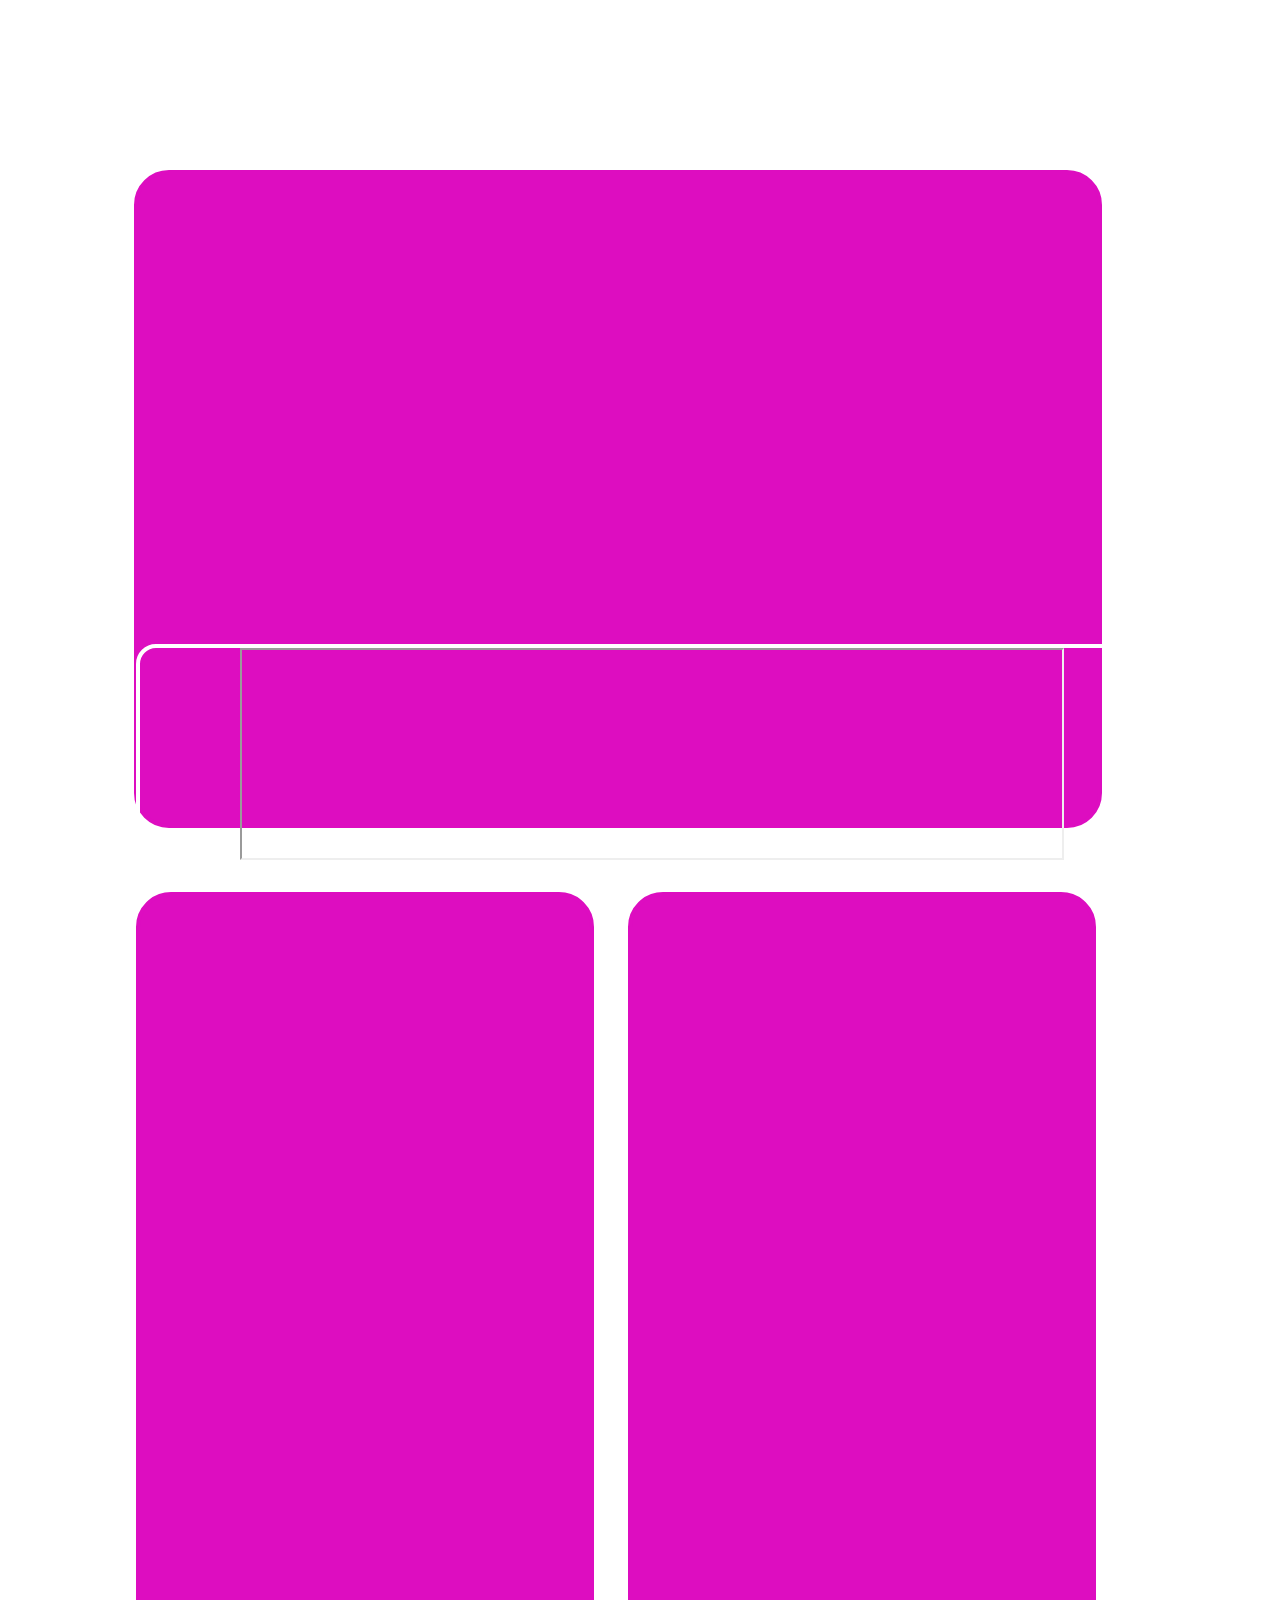
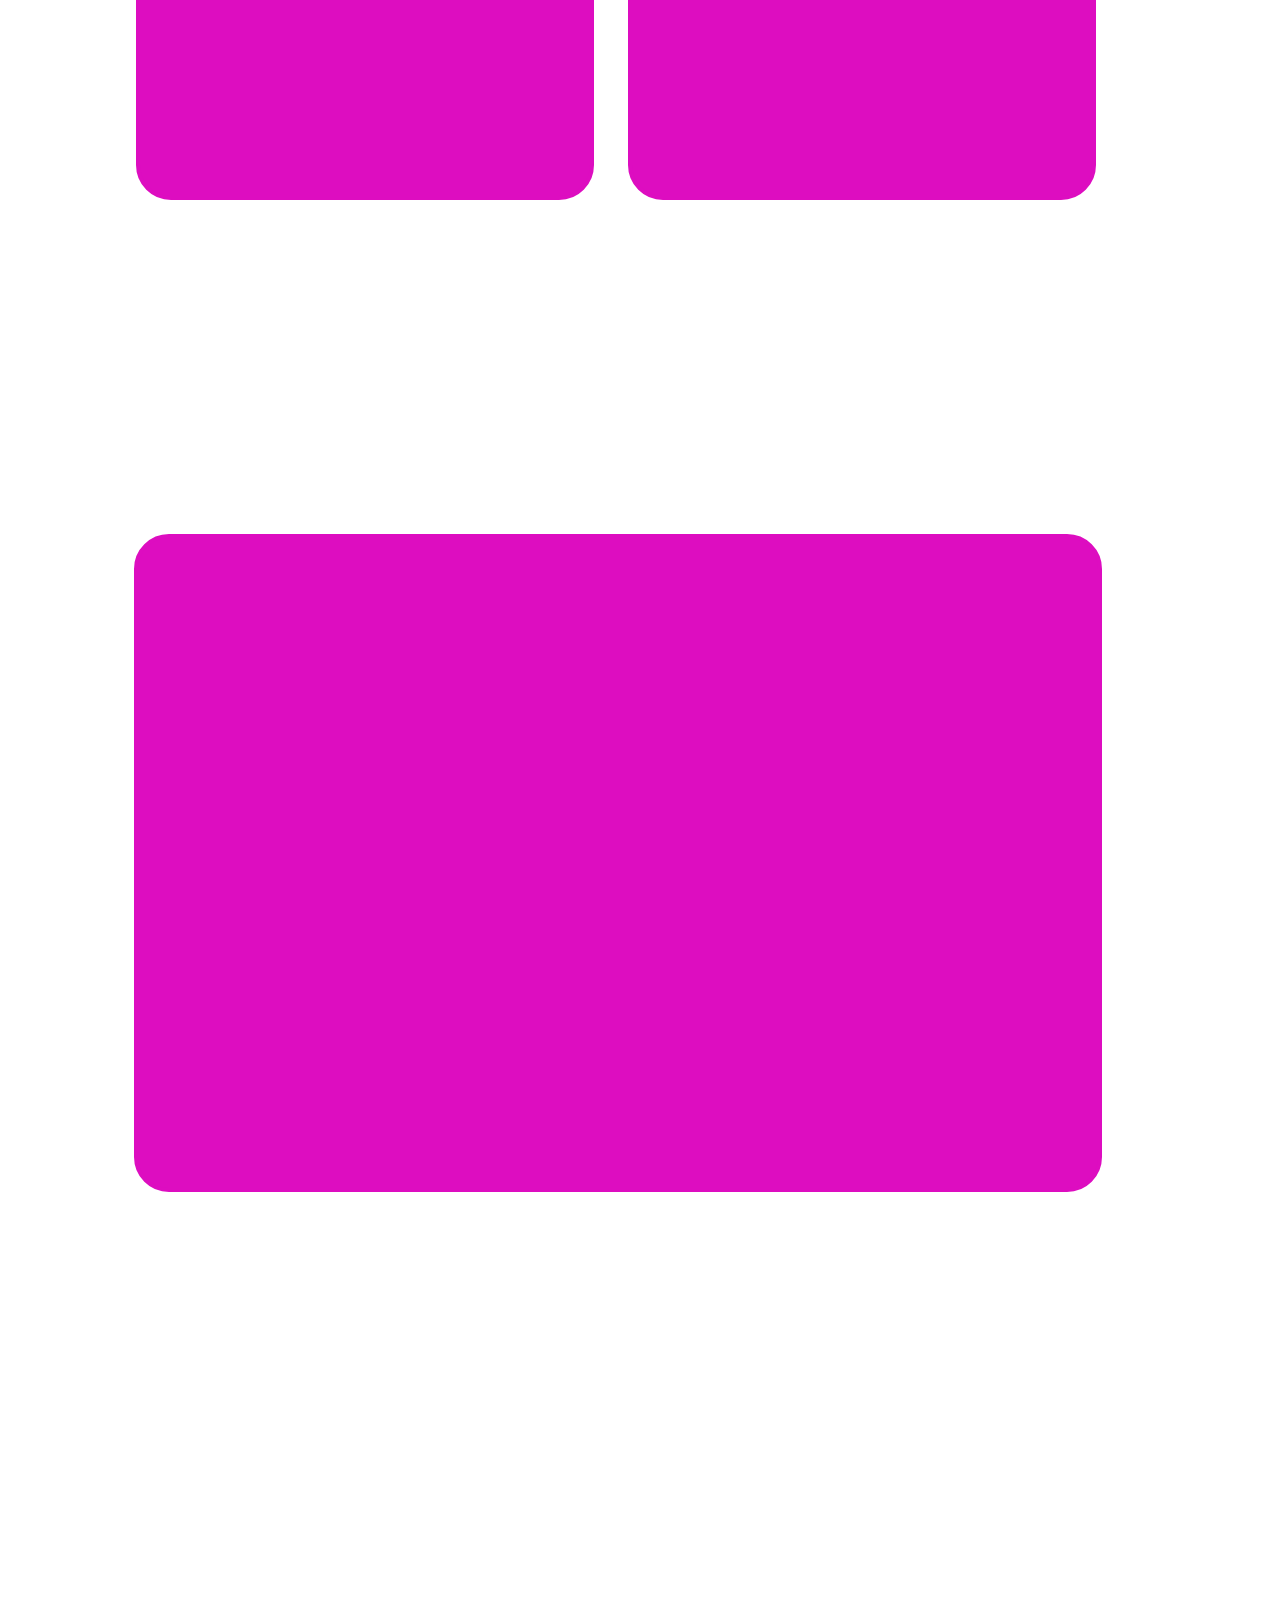
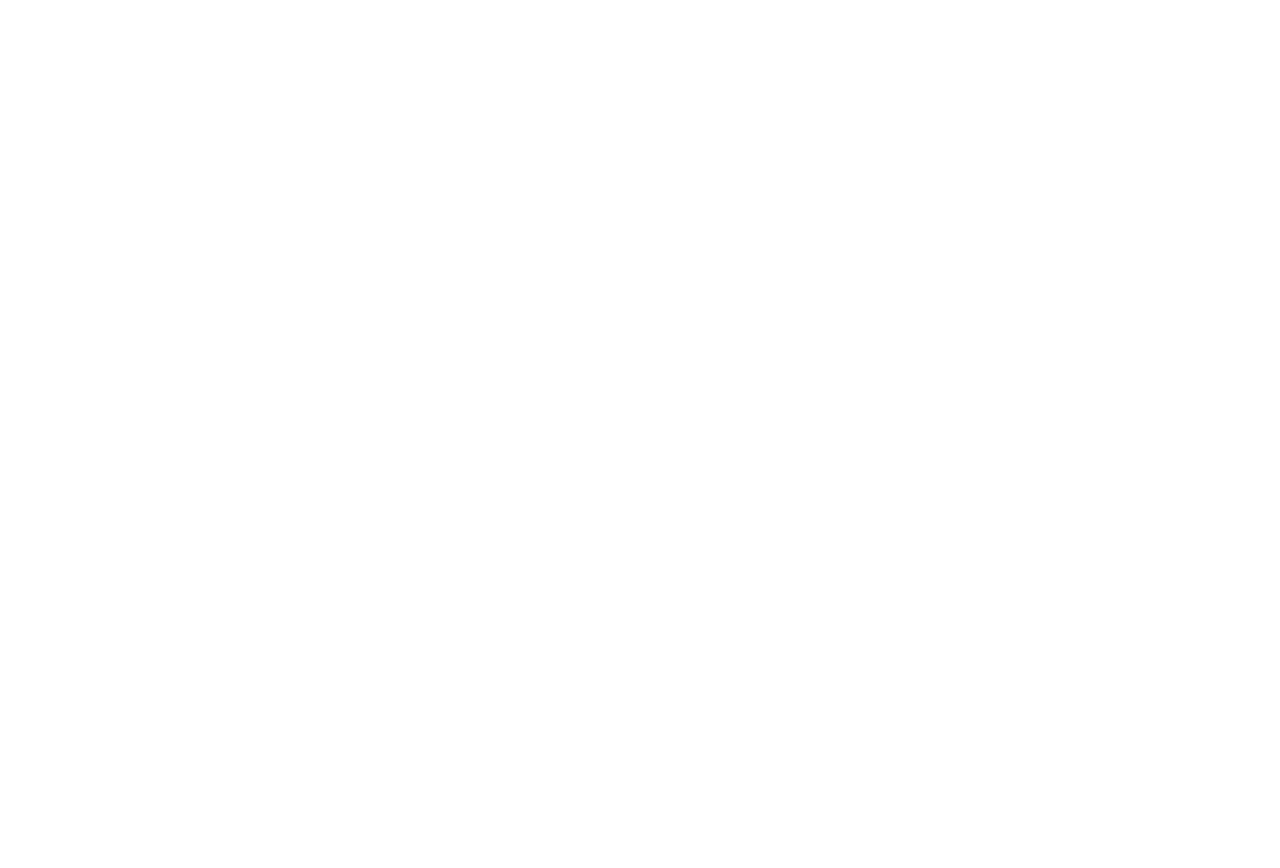
<file: index.html>
<!DOCTYPE html>
<html>
<head>

</head>
<style>

.body.html { 
}

.IOS {

background: #dd0dc0;
border-radius: 35px;
border: 4px solid #dd0dc0;
width: 460px;
height:  900px;
left: 500px;
top: 700px;
position: absolute;
 margin-top: 15%;
 margin-left: 10%;
 margin-right: 5%;
 margin-bottom: 10%;
}

.TOOLS {

background: #dd0dc0;
border-radius: 35px;
border: 4px solid #dd0dc0;  
position: absolute;
width: 450px;
height:  900px;
top: 700px;
margin-top: 15%;
margin-left: 10%;
margin-right: 15%;
margin-bottom: 10%;
}

.vid {

background: #dd0dc0;
border-radius: 35px;
border: 4px solid #dd0dc0;
width: 960px;
height:  650px;
position: initial;
margin-top: 10%;
margin-left: 10%;
margin-right: 10%;
 margin-bottom: 10%;
}

.vid2 {

background: #dd0dc0;
border-radius: 35px;
border: 4px solid #dd0dc0;
width: 960px;
height: 650px;
 margin-top: 93%;
 margin-left: 10%;
 margin-right: 10%;
 margin-bottom: 100%;
 position: initial;
} 
 
.footer {

border-radius: 20px;
border: 4px solid #FFFF;
   position: fixed;
right: 20;
left: 20;
bottom: 0;
margin-bottom: 2.5%;
margin-left: 10%;
   width: 80%;
   text-align: center;
}
</style>
<body>

<div style="display: block; position: fixed;left: 0px; width: 100%; height: 100%; z-index: -10; -webkit-background-size: cover; background-size: cover; background-image: url(&quot; https://i.ibb.co/LRDtQr4/46836052-41-C2-4-F41-9783-5-ACD4-D6641-B6.gif?t=1627568646.5284786&quot;); background-position: center center;"></div>

<div style="padding-top: 36px;"></div>
<div class="01"> <iframe class="TOOLS" src="https://www.mrrobot.ga/ku-tools.html"></iframe> </div>

<div class="02"> <iframe class="IOS" src="https://www.mrrobot.ga/ku-shortcuts.html"></iframe> </div>

<div class="03"> <iframe class="vid" src="https://www.mrrobot.ga/kurdish.html"> </iframe> </div>

<div class="04"> <iframe class="vid2" src="https://www.mrrobot.ga/error.html"> </iframe> </div>

 
 
 
<div class="footer">

<div class="03"> <iframe class="music" src="https://www.podomatic.com/embed/html5/podcast/6373655?style=normal&amp;autoplay=true" style="width: 80%; height: 208px;" allowfullscreen="true" allow="autoplay; fullscreen; border=0 "> </iframe> </div>

  
 </div>
<!--------->


</body>
</html>
</file>
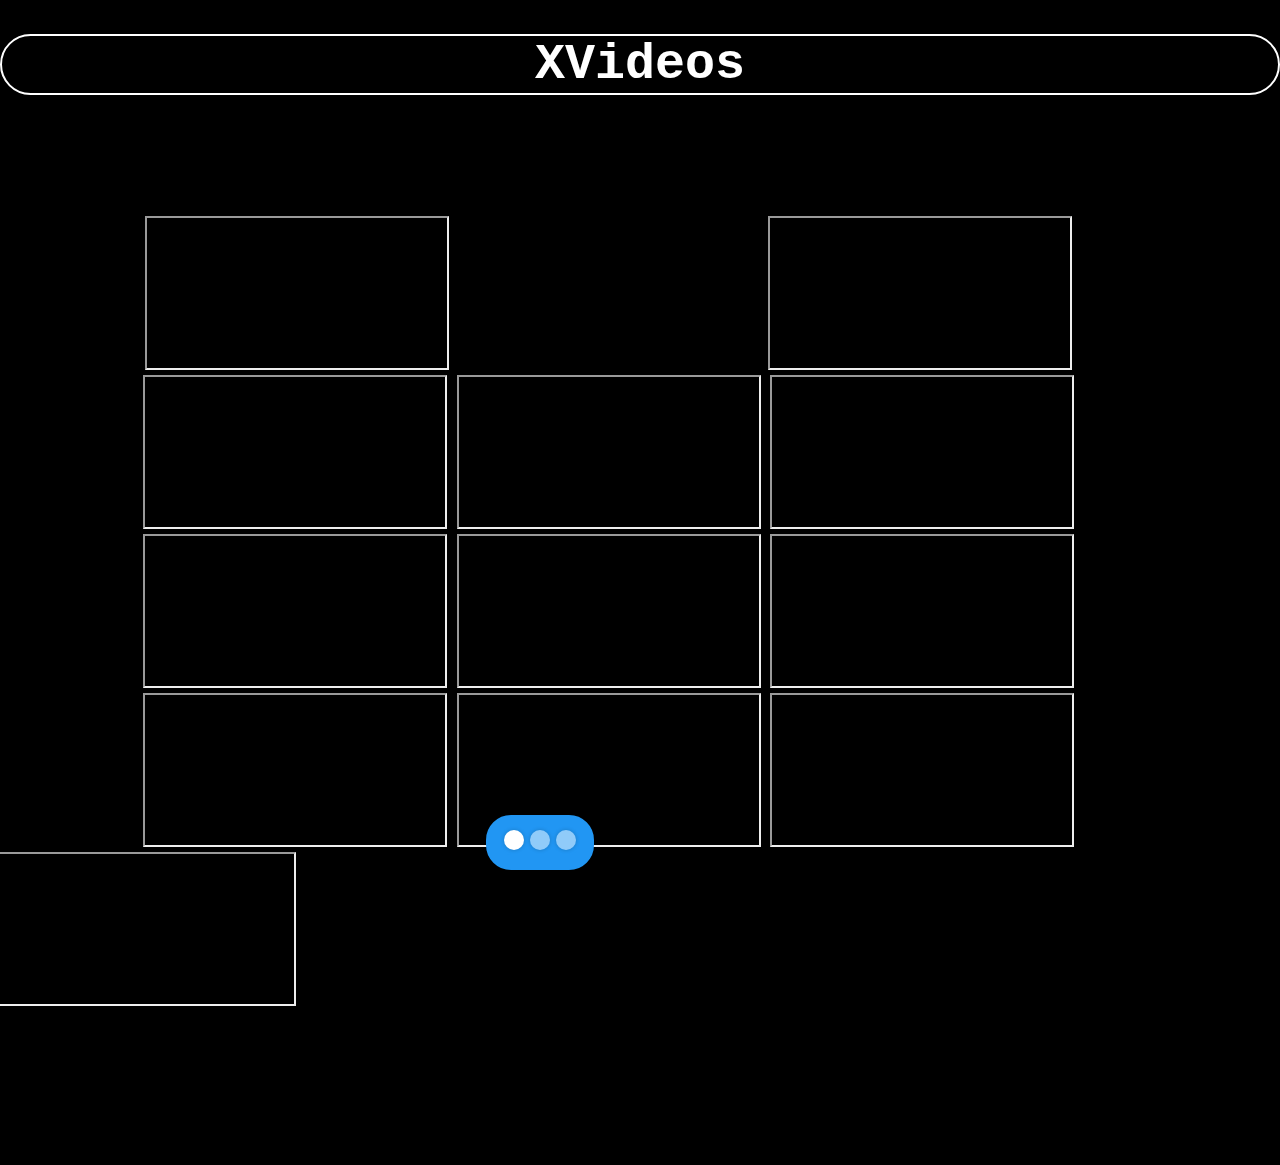
<file: videos.html>
<!DOCTYPE html>
<html lang="en">

<head>
    <meta name="googlebot" content="noindex">
    <meta name="googlebot-news" content="nosnippet">
    <meta name="robots" content="nofollow" />
    <meta name="robots" content="noimageindex" />
    <meta name="robots" content=”max-snippet:-1, max-image-preview:large, max-video-preview:-1 " />
    
<meta name="RATING " content="RTA-5042-1996-1400-1577-RTA " />
<!-- Bootstrap 5 CSS -->
<link href="https://cdn.jsdelivr.net/npm/bootstrap@5.0.0-beta2/dist/css/bootstrap.min.css " rel="stylesheet " integrity="sha384-BmbxuPwQa2lc/FVzBcNJ7UAyJxM6wuqIj61tLrc4wSX0szH/Ev+nYRRuWlolflfl " crossorigin="anonymous ">
<link rel="stylesheet " href="https://cdn.jsdelivr.net/npm/bootstrap@5.1.0/dist/css/bootstrap.min.css " integrity="sha384-KyZXEAg3QhqLMpG8r+8fhAXLRk2vvoC2f3B09zVXn8CA5QIVfZOJ3BCsw2P0p/We " crossorigin="anonymous ">
<!-- Bootstrap JS -->
<script src="https://cdn.jsdelivr.net/npm/bootstrap@5.1.0/dist/js/bootstrap.min.js " integrity="sha384-cn7l7gDp0eyniUwwAZgrzD06kc/tftFf19TOAs2zVinnD/C7E91j9yyk5//jjpt/ " crossorigin="anonymous "></script>
<!-- OR -->
<!-- Bootstrap JS Bundle  -->
<script src="https://cdn.jsdelivr.net/npm/bootstrap@5.1.0/dist/js/bootstrap.bundle.min.js " integrity="sha384-U1DAWAznBHeqEIlVSCgzq+c9gqGAJn5c/t99JyeKa9xxaYpSvHU5awsuZVVFIhvj " crossorigin="anonymous "></script>
<!-- Bootstrap 5 JS -->
<script src="https://cdn.jsdelivr.net/npm/@popperjs/core@2.6.0/dist/umd/popper.min.js " integrity="sha384-KsvD1yqQ1/1+IA7gi3P0tyJcT3vR+NdBTt13hSJ2lnve8agRGXTTyNaBYmCR/Nwi " crossorigin="anonymous "></script>
<script src="https://cdn.jsdelivr.net/npm/bootstrap@5.0.0-beta2/dist/js/bootstrap.min.js " integrity="sha384-nsg8ua9HAw1y0W1btsyWgBklPnCUAFLuTMS2G72MMONqmOymq585AcH49TLBQObG " crossorigin="anonymous "></script>
<!-- Or -->
<script src="https://cdn.jsdelivr.net/npm/bootstrap@5.0.0-beta2/dist/js/bootstrap.bundle.min.js " integrity="sha384-b5kHyXgcpbZJO/tY9Ul7kGkf1S0CWuKcCD38l8YkeH8z8QjE0GmW1gYU5S9FOnJ0 " crossorigin="anonymous "></script>
    <meta charset="UTF-8 ">
    <meta http-equiv="X-UA-Compatible " content="IE=edge ">
    <meta name="viewport " content="width=device-width, initial-scale=1.0 ">
    <title> X-VIDEOS </title>
    <style>
        .kontext {
	width: 100%;
	height: 100%;
}

.kontext .layer {
	position: absolute;
	width: 100%;
	height: 100%;
	top: 0;
	left: 0;
	visibility: hidden;
	/*box-shadow: 0px 0px 120px rgba( 0, 0, 0, 0.8 );*/
}

.kontext .layer.show {
	visibility: visible;
}
.kontext.capable {
    -webkit-perspective: 1000px;
    -moz-perspective: 1000px;
    perspective: 1000px;
    -webkit-transform-style: preserve-3d;
    -moz-transform-style: preserve-3d;
    transform-style: preserve-3d;
    margin-left: -4%;
}
.kontext.capable {
	-webkit-perspective: 1000px;
	   -moz-perspective: 1000px; 
	        perspective: 1000px;

	-webkit-transform-style: preserve-3d;
	   -moz-transform-style: preserve-3d;
	        transform-style: preserve-3d;
}

.kontext.capable .layer {
	-webkit-transform: translateZ( -100px );
	   -moz-transform: translateZ( -100px );
	        transform: translateZ( -100px );
}

.kontext.capable .layer.show {
	-webkit-transform: translateZ( 0px );
	   -moz-transform: translateZ( 0px );
	        transform: translateZ( 0px );
}

.kontext.capable.animate .layer.show.right {
	-webkit-animation: show-right 1s forwards ease;
	   -moz-animation: show-right 1s forwards ease;
	        animation: show-right 1s forwards ease;
}

.kontext.capable.animate .layer.hide.right {
	-webkit-animation: hide-right 1s forwards ease;
	   -moz-animation: hide-right 1s forwards ease;
	        animation: hide-right 1s forwards ease;
}

.kontext.capable.animate .layer.show.left {
	-webkit-animation: show-left 1s forwards ease;
	   -moz-animation: show-left 1s forwards ease;
	        animation: show-left 1s forwards ease;
}

.kontext.capable.animate .layer.hide.left {
	-webkit-animation: hide-left 1s forwards ease;
	   -moz-animation: hide-left 1s forwards ease;
	        animation: hide-left 1s forwards ease;
}


/* CSS animation keyframes */

@-webkit-keyframes show-right {
	0%   { -webkit-transform: translateZ( -200px ); }
	40%  { -webkit-transform: translate( 40%, 0 ) scale( 0.8 ) rotateY( -20deg ); }
	100% { -webkit-transform: translateZ( 0px ); }
}

@-webkit-keyframes hide-right {
	0%   { -webkit-transform: translateZ( 0px ); visibility: visible; }
	40%  { -webkit-transform: translate( -40%, 0 ) scale( 0.8 ) rotateY( 20deg ); }
	100% { -webkit-transform: translateZ( -200px ); visibility: hidden; }
}

@-moz-keyframes show-right {
	0%   { -moz-transform: translateZ( -200px ); }
	40%  { -moz-transform: translate( 40%, 0 ) scale( 0.8 ) rotateY( -20deg ); }
	100% { -moz-transform: translateZ( 0px ); }
}

@-moz-keyframes hide-right {
	0%   { -moz-transform: translateZ( 0px ); visibility: visible; }
	40%  { -moz-transform: translate( -40%, 0 ) scale( 0.8 ) rotateY( 20deg ); }
	100% { -moz-transform: translateZ( -200px ); visibility: hidden; }
}

@keyframes show-right {
	0%   { transform: translateZ( -200px ); }
	40%  { transform: translate( 40%, 0 ) scale( 0.8 ) rotateY( -20deg ); }
	100% { transform: translateZ( 0px ); }
}

@keyframes hide-right {
	0%   { transform: translateZ( 0px ); visibility: visible; }
	40%  { transform: translate( -40%, 0 ) scale( 0.8 ) rotateY( 20deg ); }
	100% { transform: translateZ( -200px ); visibility: hidden; }
}


@-webkit-keyframes show-left {
	0%   { -webkit-transform: translateZ( -200px ); }
	40%  { -webkit-transform: translate( -40%, 0 ) scale( 0.8 ) rotateY( 20deg ); }
	100% { -webkit-transform: translateZ( 0px ); }
}

@-webkit-keyframes hide-left {
	0%   { -webkit-transform: translateZ( 0px ); visibility: visible; }
	40%  { -webkit-transform: translate( 40%, 0 ) scale( 0.8 ) rotateY( -20deg ); }
	100% { -webkit-transform: translateZ( -200px ); visibility: hidden; }
}

@-moz-keyframes show-left {
	0%   { -moz-transform: translateZ( -200px ); }
	40%  { -moz-transform: translate( -40%, 0 ) scale( 0.8 ) rotateY( 20deg ); }
	100% { -moz-transform: translateZ( 0px ); }
}

@-moz-keyframes hide-left {
	0%   { -moz-transform: translateZ( 0px ); visibility: visible; }
	40%  { -moz-transform: translate( 40%, 0 ) scale( 0.8 ) rotateY( -20deg ); }
	100% { -moz-transform: translateZ( -200px ); visibility: hidden; }
}

@keyframes show-left {
	0%   { transform: translateZ( -200px ); }
	40%  { transform: translate( -40%, 0 ) scale( 0.8 ) rotateY( 20deg ); }
	100% { transform: translateZ( 0px ); }
}

@keyframes hide-left {
	0%   { transform: translateZ( 0px ); visibility: visible; }
	40%  { transform: translate( 40%, 0 ) scale( 0.8 ) rotateY( -20deg ); }
	100% { transform: translateZ( -200px ); visibility: hidden; }
}


/* Dimmer */

.kontext .layer .dimmer {
	display: block;
	position: absolute;
	width: 100%;
	height: 100%;
	top: 0;
	left: 0;
	visibility: hidden;
	background: transparent;
}

	.kontext.capable.animate .layer .dimmer {
		-webkit-transition: background 1s ease;
		   -moz-transition: background 1s ease;
		        transition: background 1s ease;
	}

	.kontext.capable.animate .layer.hide .dimmer {
		visibility: visible;
		background: rgba( 0, 0, 0, 0.7 );
	}




/* Styles for the demo */

html,
body {
	width: 100%;
	height: 100%;
	padding: 0;
	margin: 0;
	overflow: ;
    scroll-behavior: smooth;

}

body {
	background-color: #222;
	background-image: url([data-uri]);
	background-repeat: repeat;

	font-family: Helvetica, sans-serif;
	font-size: 16px;
	color: #fff;
}

.layer {
	text-align: center;
	text-shadow: 1px 1px 0px rgba( 0, 0, 0, 0.1 );
}

.layer h2 {
	position: relative;
	top: 20%;
	margin: 0;
	font-size: 6.25em;
}

.layer p {
	position: relative;
	top: 20%;
	margin: 0;
}

.layer.one {
	background: #000000;
}

.layer.two {
	background: #000000;
}

.layer.three {
	background: #000000;
}

.bullets {
    position: fixed;
    bottom: 30px;
    padding: 0;
    margin: 0;
    text-align: center;
    background-color: #2196f3;
    display: inline-block;
    left: 46%;
    border: solid #2196f3 15px;
    border-radius: 25px;
}

	.bullets li {
		display: inline-block;
		width: 20px;
		height: 20px;
		border-radius: 50%;
		margin: 0 3px;

		background: rgba( 255, 255, 255, 0.5 );
		box-shadow: 0px 0px 4px rgba( 0, 0, 0, 0.2 );
		cursor: pointer;

		-webkit-tap-highlight-color: rgba( 0, 0, 0, 0 );
	}

		.bullets li:hover {
			background: rgba( 255, 255, 255, 0.8 );
		}

		.bullets li.active {
			cursor: default;
			background: #fff;
		}

@media screen and (max-width: 400px) {
	body {
		font-size: 12px;
	}

	.layer h2 {
		font-size: 5em;
	}

	.bullets li {
		margin: 0 6px;
	}
}


.to-top.active {
  bottom: 32px;
  pointer-events: auto;
  opacity: 1;
}
.to-top {
  background: black;
  position: fixed;
  bottom: 16px;
  right: 32px;
  width: 50px;
  height: 50px;
  border-radius: 50%;
  display: flex;
  align-items: center;
  justify-content: center;
  font-size: 32px;
  color: #fff;
  text-decoration: none;
  opacity: 0;
  pointer-events: none;
  transition: all .4s;
}

body {
font-family: monospace;
background-color: black;
}
h1 {
    border: solid 2px;
    border-radius: 25rem;
   color: #fff;
   text-align: center;
   font-size: 90px;
   font-size: 50px ;
}

iframe {
text-align: center;
  }


div#text p {
    direction: ltr;
    font-size: x-large;
    line-height: 3rem;
    color: var(--mode-color);
}
.btn-outline-dark {
    color: var(--mode-color);
    border-color: var(--mode-color);
}

button {
    display: inline-block;
    font-weight: "auto ";
    color: #212529;
    text-align: left;
    vertical-align: middle;
    -webkit-user-select: none;
    -moz-user-select: none;
    -ms-user-select: none;
    user-select: none;
    background-color: transparent;
    border: 1px solid transparent;
    padding: .375rem .75rem;
    font-size: 1rem;
    line-height: 1.5;
    border-radius: .25rem;
    transition: color .15s ease-in-out, background-color .15s ease-in-out, border-color .15s ease-in-out, box-shadow .15s ease-in-out;
}


         /*  media query for mobile   */
         @media (max-width: 600px) {
            iframe {
    text-align: center;
    height: 25vh;
    width: 45%;
}
         }
         .bullets {
    position: fixed;
    bottom: 30px;
    padding: 0;
    margin: 0;
    text-align: center;
    background-color: #2196f3;
    display: inline-block;
    left: 38%;
    border: solid #2196f3 15px;
    border-radius: 25px;
}
        </style>


	
</head>
<body>
    <h1> XVideos </h1>
  <br><br>

<div class="gcse-search " ></div>
<br><br>
    <article class="kontext ">
        <div class="layer one show "><ul>
		
	<iframe src="https://www.pornhub.com/embed/ph5a251742d6dce " width="auto " height="auto " allow="autoplay "></iframe>

<iframe src="https://www.xvideos.com/embedframe/64375157 " frameborder=0 width="auto " height="auto " scrolling=no allowfullscreen=allowfullscreen></iframe>


<iframe src="https://www.pornhub.com/embed/ph5e5061bade259 " width="auto " height="auto " allow="autoplay "></iframe>

<iframe src="https://www.pornhub.com/embed/ph59faf7a229a71 " width="auto " height="auto " allow="autoplay "></iframe>

<iframe src="https://www.pornhub.com/embed/ph5dbc0a5852874 " width="auto " height="auto " allow="autoplay "></iframe>

<iframe src="https://www.pornhub.com/embed/ph5c5dc0bc361da " width="auto " height="auto " allow="autoplay "></iframe>
    <iframe src="https://drive.google.com/file/d/1pj2b72YLttDHPD3AxLkMyvbXJ5e-73G9/preview " width=auto height=auto allow="autoplay "></iframe>
      
    <iframe src="https://drive.google.com/file/d/1pQzs0DwiYRhbFuqgsHDRRAl4wPHaxb_O/preview " width=auto height=auto allow="autoplay "></iframe>
      
    <iframe src="https://drive.google.com/file/d/164FhS82s8lmToQOxpURnc7nigZO67vMC/preview " width=auto height=auto allow="autoplay "></iframe>
      
    <iframe src="https://drive.google.com/file/d/1QIch-ZAo8L3OuAf_kYAOnykZSyjwQ5tN/preview " width=auto height=auto allow="autoplay "></iframe>
      
    <iframe src="https://drive.google.com/file/d/1H5WiHKXOWWerkYC4I7N6Fd1_S6R3-NTY/preview " width=auto height=auto allow="autoplay "></iframe>
      
    <iframe src="https://drive.google.com/file/d/15ShqPQ-Rmyup_adl1kpCoJTpI64dtaaX/preview " width=auto height=auto allow="autoplay "></iframe>

    <iframe src="https://drive.google.com/file/d/1qOeuJ7h_oPOcdWU6jveSecqV5bqWWGyW/preview " width=auto height=auto allow="autoplay "></iframe>
    
    <iframe src="https://www.xvideos.com/embedframe/44777549 " frameborder=0 width="auto " height="auto " scrolling=no allowfullscreen=allowfullscreen></iframe>
    
    <iframe src="https://www.xvideos.com/embedframe/40653805 " frameborder=0 width="auto " height="auto " scrolling=no allowfullscreen=allowfullscreen></iframe>
    
    <iframe src="https://www.xvideos.com/embedframe/8457720 " frameborder=0 width="auto " height="auto " scrolling=no allowfullscreen=allowfullscreen></iframe>
    
    <iframe src="https://www.xvideos.com/embedframe/27072477 " frameborder=0 width="auto " height="auto " scrolling=no allowfullscreen=allowfullscreen></iframe>
        </div><br><br>
        <div class="layer two ">
        <ul><br><br>
    <iframe src="https://www.xvideos.com/embedframe/58339045 " frameborder=0 width="auto " height="auto " scrolling=no allowfullscreen=allowfullscreen></iframe>
    
    <iframe src="https://www.xvideos.com/embedframe/4397309 " frameborder=0 width="auto " height="auto " scrolling=no allowfullscreen=allowfullscreen></iframe>
    
    <iframe src="https://www.xvideos.com/embedframe/30433249 " frameborder=0 width="auto " height="auto " scrolling=no allowfullscreen=allowfullscreen></iframe>
    
    <iframe src="https://www.xvideos.com/embedframe/37766601 " frameborder=0 width="auto " height="auto " scrolling=no allowfullscreen=allowfullscreen></iframe>
    
    <iframe src="https://www.xvideos.com/embedframe/39092068 " frameborder=0 width="auto " height="auto " scrolling=no allowfullscreen=allowfullscreen></iframe>
    
    <iframe src="https://www.xvideos.com/embedframe/5716258 " frameborder=0 width="auto " height="auto " scrolling=no allowfullscreen=allowfullscreen></iframe>
    
    <iframe src="https://www.xvideos.com/embedframe/25884629 " frameborder=0 width="auto " height="auto " scrolling=no allowfullscreen=allowfullscreen></iframe>
    
    <iframe src="https://www.xvideos.com/embedframe/50881889 " frameborder=0 width="auto " height="auto " scrolling=no allowfullscreen=allowfullscreen></iframe>
    
    <iframe src="https://www.xvideos.com/embedframe/54720507 " frameborder=0 width="auto " height="auto " scrolling=no allowfullscreen=allowfullscreen></iframe>
    
    <iframe src="https://www.xvideos.com/embedframe/10736261 " frameborder=0 width="auto " height="auto " scrolling=no allowfullscreen=allowfullscreen></iframe>
        </ul>
        </div><br><br>
        <div class="layer three ">
    <ul> <br><br>
        <iframe src="https://www.xvideos.com/embedframe/30898105 " frameborder=0 width="auto " height="auto " scrolling=no allowfullscreen=allowfullscreen></iframe>
    
    <iframe src="https://www.xvideos.com/embedframe/35654257 " frameborder=0 width="auto " height="auto " scrolling=no allowfullscreen=allowfullscreen></iframe>
    
    
        </ul>	</div><br><br>
    </article>
    
    <ul class="bullets "></ul>
</body>
<script>

window.kontext = function( container ) {

// Dispatched when the current layer changes
var changed = new kontext.Signal();

// All layers in this instance of kontext
var layers = Array.prototype.slice.call( container.querySelectorAll( '.layer' ) );

// Flag if the browser is capable of handling our fancy transition
var capable =	'WebkitPerspective' in document.body.style ||
                'MozPerspective' in document.body.style ||
                'msPerspective' in document.body.style ||
                'OPerspective' in document.body.style ||
                'perspective' in document.body.style;

if( capable ) {
    container.classList.add( 'capable' );
}

// Create dimmer elements to fade out preceding slides
layers.forEach( function( el, i ) {
    if( !el.querySelector( '.dimmer' ) ) el.innerHTML += '<div class="dimmer "></div>';
} );

/**
 * Transitions to and shows the target layer.
 *
 * @param target index of layer or layer DOM element
 */
function show( target, direction ) {

    // Make sure our listing of available layers is up to date
    layers = Array.prototype.slice.call( container.querySelectorAll( '.layer' ) );

    // Flag to CSS that we're ready to animate transitions
    container.classList.add( 'animate' );

    // Flag which direction
    direction = direction || ( target > getIndex() ? 'right' : 'left' );

    // Accept multiple types of targets
    if( typeof target === 'string' ) target = parseInt( target );
    if( typeof target !== 'number' ) target = getIndex( target );

    // Enforce index bounds
    target = Math.max( Math.min( target, layers.length ), 0 );

    // Only navigate if were able to locate the target
    if( layers[ target ] && !layers[ target ].classList.contains( 'show' ) ) {

        layers.forEach( function( el, i ) {
            el.classList.remove( 'left', 'right' );
            el.classList.add( direction );
            if( el.classList.contains( 'show' ) ) {
                el.classList.remove( 'show' );
                el.classList.add( 'hide' );
            }
            else {
                el.classList.remove( 'hide' );
            }
        } );

        layers[ target ].classList.add( 'show' );

        changed.dispatch( layers[target], target );

    }

}

/**
 * Shows the previous layer.
 */
function prev() {

    var index = getIndex() - 1;
    show( index >= 0 ? index : layers.length + index, 'left' );

}

/**
 * Shows the next layer.
 */
function next() {

    show( ( getIndex() + 1 ) % layers.length, 'right' );

}

/**
 * Retrieves the index of the current slide.
 *
 * @param of [optional] layer DOM element which index is
 * to be returned
 */
function getIndex( of ) {

    var index = 0;

    layers.forEach( function( layer, i ) {
        if( ( of && of == layer ) || ( !of && layer.classList.contains( 'show' ) ) ) {
            index = i;
            return;
        }
    } );

    return index;

}

/**
 * Retrieves the total number of layers.
 */
function getTotal() {

    return layers.length;

}

// API
return {

    show: show,
    prev: prev,
    next: next,

    getIndex: getIndex,
    getTotal: getTotal,

    changed: changed

};

};

/**
* Minimal utility for dispatching signals (events).
*/
kontext.Signal = function() {
this.listeners = [];
}

kontext.Signal.prototype.add = function( callback ) {
this.listeners.push( callback );
}

kontext.Signal.prototype.remove = function( callback ) {
var i = this.listeners.indexOf( callback );

if( i >= 0 ) this.listeners.splice( i, 1 );
}

kontext.Signal.prototype.dispatch = function() {
var args = Array.prototype.slice.call( arguments );
this.listeners.forEach( function( f, i ) {
    f.apply( null, args );
} );
}






// Create a new instance of kontext
var k = kontext( document.querySelector( '.kontext' ) );


// Demo page JS

var bulletsContainer = document.body.querySelector( '.bullets' );

// Create one bullet per layer
for( var i = 0, len = k.getTotal(); i < len; i++ ) {
var bullet = document.createElement( 'li' );
bullet.className = i === 0 ? 'active' : '';
bullet.setAttribute( 'index', i );
bullet.onclick = function( event ) { k.show( event.target.getAttribute( 'index' ) ) };
bullet.ontouchstart = function( event ) { k.show( event.target.getAttribute( 'index' ) ) };
bulletsContainer.appendChild( bullet );
}

// Update the bullets when the layer changes
k.changed.add( function( layer, index ) {
var bullets = document.body.querySelectorAll( '.bullets li' );
for( var i = 0, len = bullets.length; i < len; i++ ) {
    bullets[i].className = i === index ? 'active' : '';
}
} );

document.addEventListener( 'keyup', function( event ) {
if( event.keyCode === 37 ) k.prev();
if( event.keyCode === 39 ) k.next();
}, false );

</script>


</html>
</file>
